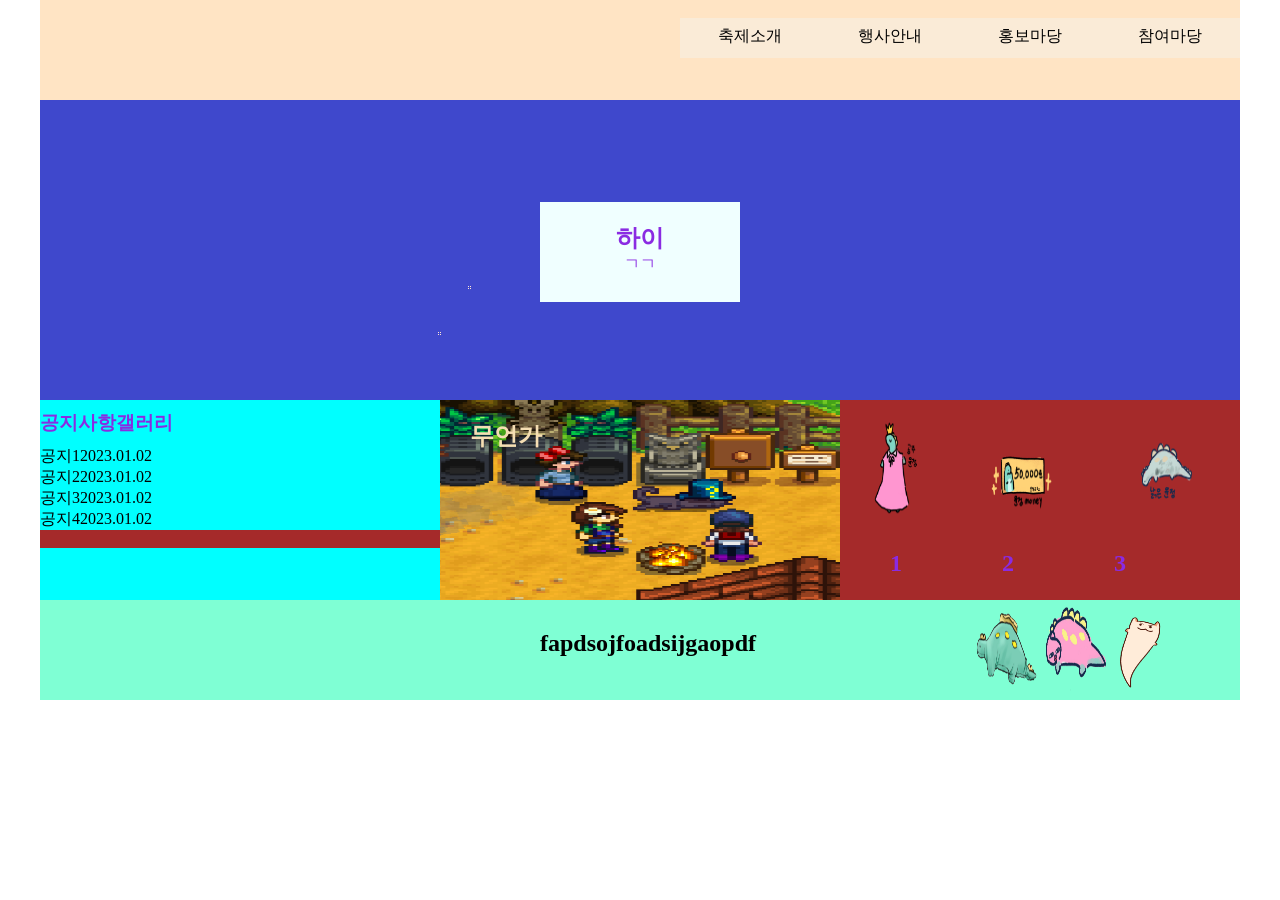
<file: ex/index.html>
<!DOCTYPE html>
<html lang="ko">
<head>
    <meta charset="UTF-8">
    <meta name="viewport" content="width=device-width, initial-scale=1.0">
    <title>Document</title>
    <link rel="stylesheet" href="css/style.css">
    <script src="js/jquery-1.12.3.js"></script>
    <script src="js/script.js"></script>
</head>
<body>
    <div id="wrap">
        <header>
            <a href="#"><img></a>
            <nav>
                <ul>
                    <li><a href="#">축제소개</a>
                        <ul>
                            <li><a href="#">초대말씀</a></li>
                            <li><a href="#">축제개요</a></li>
                            <li><a href="#">축제연혁</a></li>
                            <li><a href="#">오시는길</a></li>
                        </ul>
                    </li>
                    <li><a href="#">행사안내</a>
                        <ul>
                            <li><a href="#">초대말씀</a></li>
                            <li><a href="#">축제개요</a></li>
                            <li><a href="#">축제연혁</a></li>
                            <li><a href="#">오시는길</a></li>
                        </ul>
                    </li>
                    <li><a href="#">홍보마당</a>
                        <ul>
                            <li><a href="#">축제소식</a></li>
                            <li><a href="#">보도자료</a></li>
                            <li><a href="#">음식레시피</a></li>
                        </ul>
                    </li>
                    <li><a href="#">참여마당</a>
                        <ul>
                            <li><a href="#">참가후기</a></li>
                            <li><a href="#">포토갤러리</a></li>
                        </ul>
                    </li>
                </ul>
            </nav>
        </header>
        <div id="slider">
            <div class="gall">
                <article class="slider">
                    <a href="#">
                        <img src="images/1.png" alt="1">
                        <div class="s">
                            <h2>하이</h2>
                            <p>ㄱㄱ</p>
                        </div>
                    </a>
                </article>
                <article class="slider">
                    <a href="#">
                        <img src="images/aa.png" alt="1">
                        <div class="s">
                            <h2>하이1</h2>
                            <p>ㄱㄱ1</p>
                        </div>
                    </a>
                </article>
                <article class="slider">
                    <a href="#">
                        <img src="images/sapng.png" alt="1">
                        <div class="s">
                            <h2>하이1</h2>
                            <p>ㄱㄱ1</p>
                        </div>
                    </a>
                </article>
            </div>
        </div>
        <div class="gr">
            <article id="gall">
                <div class="text">
                    <h3><a href="#">공지사항</a></h3>
                    <h3><a href="#">갤러리</h3>
                </div>
                <div class="on">
                    <div class="a">
                        <ul>
                            <li class="t"><a href="#"></a>공지1<span>2023.01.02</span></li>
                            <li><a href="#"></a>공지2<span>2023.01.02</span></li>
                            <li><a href="#"></a>공지3<span>2023.01.02</span></li>
                            <li><a href="#"></a>공지4<span>2023.01.02</span></li>
                        </ul>
                    </div>
                </div>
                <div>
                    <div class="ng">
                        <img>
                        <img>
                        <img>
                    </div>
                </div>
            </article>
            <article id="ba">
                <a href="#"><h2>무언가</h2><img src="images/33.png" alt="배너"></a>
            </article>
            <article id="go">
                <div class="gg">
                    <a href="#"><img src="images/meme13.png" alt="m"></a>
                    <a href="#"><img src="images/meme5.png" alt="m"></a>
                    <a href="#"><img src="images/meme21.png" alt="m"></a>
                </div>
                <div class="tt">
                    <a href="#"><h2>1</h2></a>
                    <a href="#"><h2>2</h2></a>
                    <a href="#"><h2>3</h2></a>
                </div>
            </article>
        </div>
        <footer>
            <a href="#"><img></a>
            <h2>fapdsojfoadsijgaopdf</h2>
            <div class="r">
                <a href="#"><img src="images/meme18.png" alt="1"></a>
                <a href="#"><img src="images/meme19.png" alt="1"></a>
                <a href="#"><img src="images/meme20.png" alt="1"></a>
            </div>
        </footer>

        <div class="po">
            <h2>aaaa</h2>
            <h3>dkssuddkssuddkssuddkssuddkssuddkssssuddkssuddkssudd<br>kssuddkssuddkssuddkssuddkssuddkssuddssuddkssud</h3>
            <button>닫기</button>
        </div>
    </div>
</body>
</html>
</file>
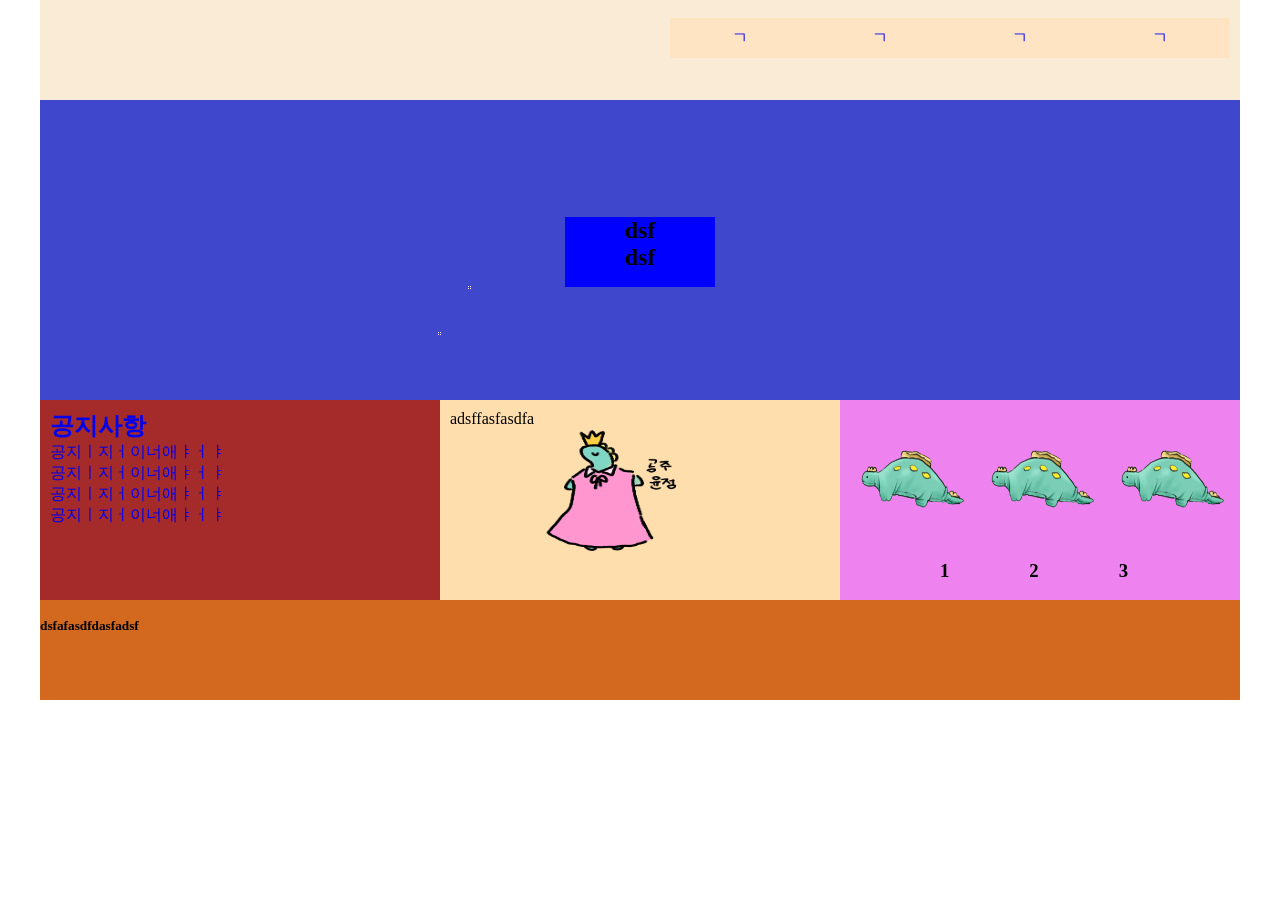
<file: ex1/index.html>
<!DOCTYPE html>
<html lang="ko">
<head>
    <meta charset="UTF-8">
    <meta name="viewport" content="width=device-width, initial-scale=1.0">
    <title>Document</title>
    <link rel="stylesheet" href="css/style.css">
    <script src="js/jquery-1.12.3.js"></script>
    <script src="js/script.js"></script>
</head>
<body>
    <div class="wrap">
        <header>
            <img>
            <nav>
                <ul>
                    <li class="gub"><a href="#">ㄱ</a>
                        <ul>
                            <li class="sub"><a href="#">ㅂ</a></li>
                            <li class="sub"><a href="#">ㅂ</a></li>
                            <li class="sub"><a href="#">ㅂ</a></li>
                            <li class="sub"><a href="#">ㅂ</a></li>
                        </ul>
                    </li>
                    <li class="gub"><a href="#">ㄱ</a>
                        <ul>
                            <li class="sub"><a href="#">ㅂ</a></li>
                            <li class="sub"><a href="#">ㅂ</a></li>
                            <li class="sub"><a href="#">ㅂ</a></li>
                            <li class="sub"><a href="#">ㅂ</a></li>
                        </ul>
                    </li>
                    <li class="gub"><a href="#">ㄱ</a>
                        <ul>
                            <li class="sub"><a href="#">ㅂ</a></li>
                            <li class="sub"><a href="#">ㅂ</a></li>
                            <li class="sub"><a href="#">ㅂ</a></li>
                            <li class="sub"><a href="#">ㅂ</a></li>
                        </ul>
                    </li>
                    <li class="gub"><a href="#">ㄱ</a>
                        <ul>
                            <li class="sub"><a href="#">ㅂ</a></li>
                            <li class="sub"><a href="#">ㅂ</a></li>
                            <li class="sub"><a href="#">ㅂ</a></li>
                            <li class="sub"><a href="#">ㅂ</a></li>
                        </ul>
                    </li>
                </ul>
            </nav>
        </header>
        <div class="silder">
            <div class="r">
                <article id="silder">
                    <img src="images/1.png" alt="2">
                    <div class="a">
                        <h2>dsf</h2>
                        <h2>dsf</h2>
                    </div>
                </article>
                <article id="silder">
                    <img src="images/sapng.png" alt="2">
                    <div class="a">
                        <h2>dsf</h2>
                        <h2>dsf</h2>
                    </div>
                </article>
                <article id="silder">
                    <img src="images/aa.png" alt="2">
                    <div class="a">
                        <h2>dsf</h2>
                        <h2>dsf</h2>
                    </div>
                </article>
            </div>
        </div>
        <div class="gr">
            <article class="con">
                <ul class="tabmenu">
                    <li>
                        <h2><a href="#">공지사항</a></h2>
                        <div class="notice tab">
                            <ul>
                                <li>
                                    <a href="#" class="pop">
                                        <p>공지ㅣ지ㅓ이너애ㅑㅓㅑ</p>
                                    </a>
                                </li>
                                <li>
                                    <a href="#">
                                        <p>공지ㅣ지ㅓ이너애ㅑㅓㅑ</p>
                                    </a>
                                </li>
                                <li>
                                    <a href="#">
                                        <p>공지ㅣ지ㅓ이너애ㅑㅓㅑ</p>
                                    </a>
                                </li>
                                <li>
                                    <a href="#">
                                        <p>공지ㅣ지ㅓ이너애ㅑㅓㅑ</p>
                                    </a>
                                </li>
                            </ul>
                        </div>
                    </li>
                    <!-- <li>
                        <h2><a href="#">갤러리</a></h2>
                        <div class="gall tab">
                            <ul>
                                <li>
                                    <a href="#">
                                        <img src="images/meme13.png" alt="공주 윤정">
                                    </a>
                                </li>
                                <li>
                                    <a href="#">
                                        <img src="images/meme13.png" alt="공주 윤정">
                                    </a>
                                </li>
                                <li>
                                    <a href="#">
                                        <img src="images/meme13.png" alt="공주 윤정">
                                    </a>
                                </li>
                            </ul>
                        </div>
                    </li> -->
                </ul>
            </article>
            
            <article class="ba">
                <div class="i">
                    <p>adsffasfasdfa</p>
                    <img src="images/meme13.png" alt="1">
                </div>
            </article>
            <article class="go">
                <div class="yt">
                    <img src="images/meme18.png" alt="2">
                    <img src="images/meme18.png" alt="2">
                    <img src="images/meme18.png" alt="2">
                </div>
                <div class="text">
                    <h3>1</h3>
                    <h3>2</h3>
                    <h3>3</h3>
                </div>
            </article>
        </div>
        <footer>
            <div class="p">
                <img>
                <h5>dsfafasdfdasfadsf</h5>
                <div class="uoi">
                    <img>
                    <img>
                    <img>
                </div>
            </div>
        </footer>


        <div class="popup">
            <h2>ㅇ오아아아아</h2>
            <p>지빚비ㅣ지집지지지지비집지ㅣㅣ집지ㅣㅣㅂ지지</p>
            <button>취소</button>
        </div>
    </div>
</body>
</html>
</file>
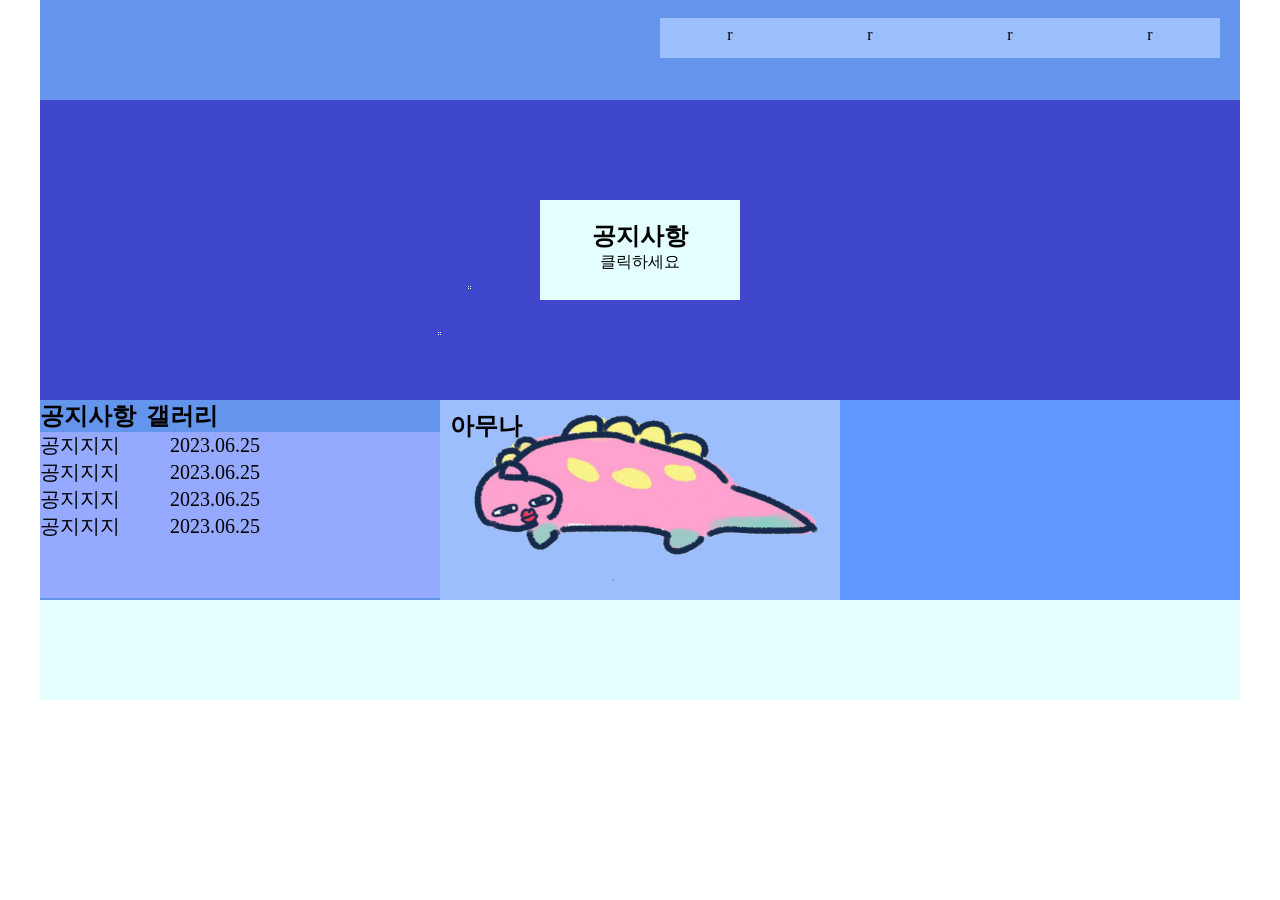
<file: ex2/index.html>
<!DOCTYPE html>
<html lang="ko">
<head>
    <meta charset="UTF-8">
    <meta name="viewport" content="width=device-width, initial-scale=1.0">
    <title>Document</title>
    <link rel="stylesheet" href="css/style.css">
    <script src="js/jquery-1.12.3.js"></script>
    <script src="js/script.js"></script>
</head>
<body>
    <div class="wrap">
        <header>
            <img>
            <nav>
                <ul>
                    <li><a href="#">r</a>
                        <ul>
                            <li><a href="#">q</a></li>
                            <li><a href="#">q</a></li>
                            <li><a href="#">q</a></li>
                            <li><a href="#">q</a></li>
                        </ul>
                    </li>
                    <li><a href="#">r</a>
                        <ul>
                            <li><a href="#">q</a></li>
                            <li><a href="#">q</a></li>
                            <li><a href="#">q</a></li>
                            <li><a href="#">q</a></li>
                        </ul>
                    </li>
                    <li><a href="#">r</a>
                        <ul>
                            <li><a href="#">q</a></li>
                            <li><a href="#">q</a></li>
                            <li><a href="#">q</a></li>
                            <li><a href="#">q</a></li>
                        </ul>
                    </li>
                    <li><a href="#">r</a>
                        <ul>
                            <li><a href="#">q</a></li>
                            <li><a href="#">q</a></li>
                            <li><a href="#">q</a></li>
                            <li><a href="#">q</a></li>
                        </ul>
                    </li>
                </ul>
            </nav>
        </header>
        <div class="silder">
            <div class="r">
                <article id="silder">
                    <a href="#"><img src="images/1.png" alt="1">
                    <div class="text">
                        <h2>공지사항</h2>
                        <p>클릭하세요</p>
                    </div></a>
                    <a href="#"><img src="images/aa.png" alt="1">
                    <div class="text">
                        <h2>공지사항</h2>
                        <p>클릭하세요</p>
                    </div></a>
                    <a href="#"><img src="images/sapng.png" alt="1">
                    <div class="text">
                        <h2>공지사항</h2>
                        <p>클릭하세요</p>
                    </div></a>
                </article>
            </div>
        </div>
        <div class="gr">
            <article class="gall">
                <div class="flor">
                    <div class="te">
                        <h2 class="no"><a href="#">공지사항</a>
                        </h2>
                        <h2 class="ga"><a href="#">갤러리</a></h2>
                    </div>
                    <div class="js">
                        <div class="notion">
                            <ul>
                                <li class="pop"><a href="#">공지지지</a><span>2023.06.25</span></li>
                                <li><a href="#">공지지지</a><span>2023.06.25</span></li>
                                <li><a href="#">공지지지</a><span>2023.06.25</span></li>
                                <li><a href="#">공지지지</a><span>2023.06.25</span></li>
                            </ul>
                        </div>
                        <div class="gallery">
                            <div class="ia">
                                <img src="images/meme13.png" alt="1">
                                <img src="images/meme13.png" alt="1">
                                <img src="images/meme13.png" alt="1">
                            </div>
                        </div>
                    </div>
                </div>
            </article>
            <article class="ba">
                <div class="banner">
                    <h2>아무나</h2>
                    <img src="images/meme19.png" alt="1">
                </div>
            </article>
            <article class="go"></article>
        </div>
        <footer></footer>
    </div>
    <div class="warm">
            <h2>팝업</h2>
            <p>아아아아아아아아아</p>
            <button>닫기</button>
        </div>
</body>
</html>
</file>
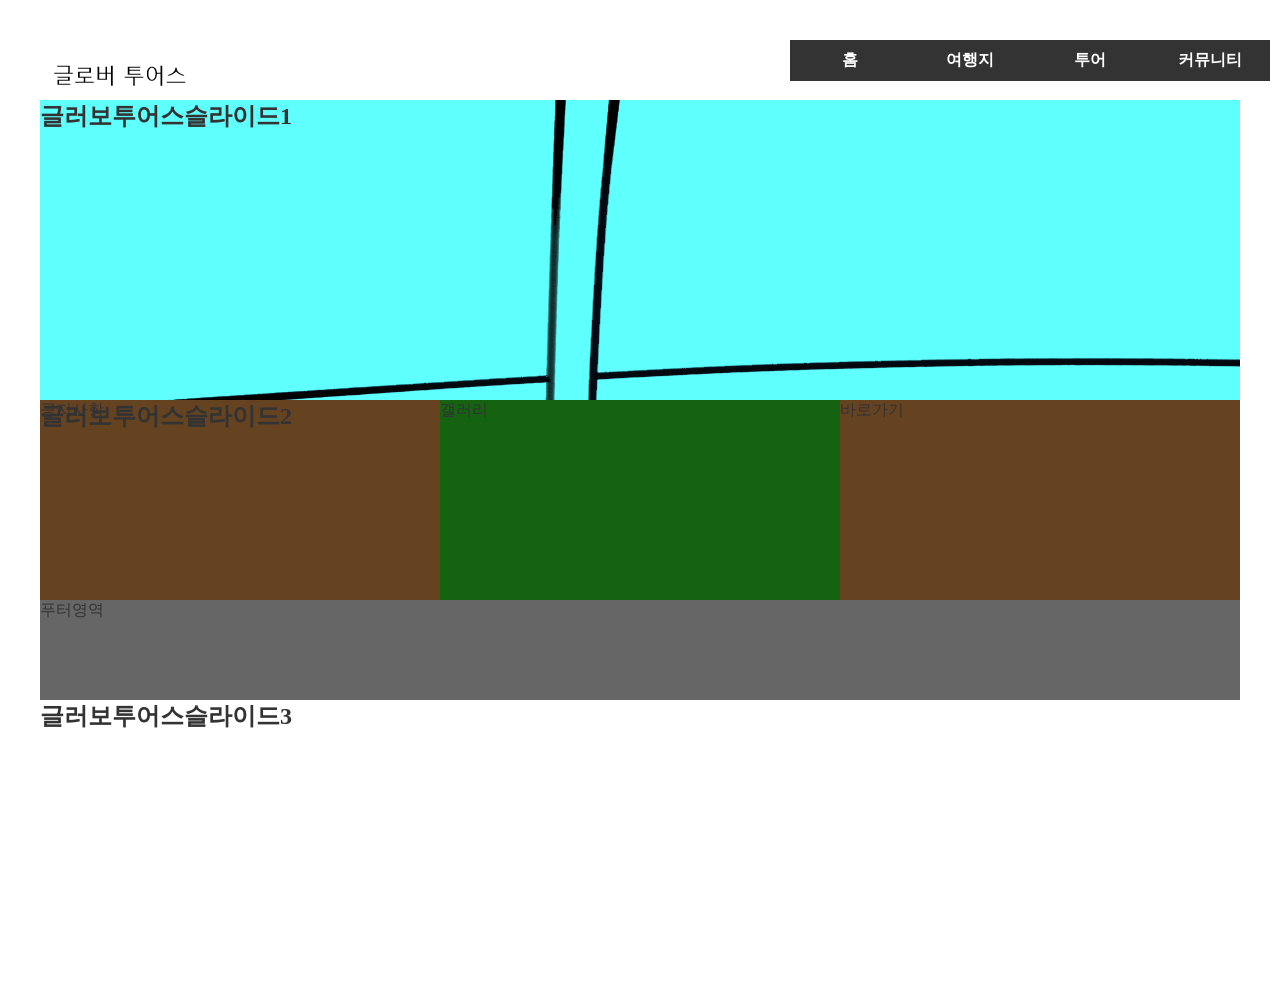
<file: type1/index.html>
<!DOCTYPE html>
<html lang="ko">
<head>
    <meta charset="UTF-8">
    <meta name="viewport" content="width=device-width, initial-scale=1.0">
    <title>글로벌투어스</title>
    <link href="css/style.css" rel="stylesheet">
    <script src="js/jquery-1.12.3.js"></script>
    <script src="js/script.js"></script>
</head>
<body>
    <div class="wrap">
        <div class="inner">
            <header>
                <h1><a href="#"><img src="images/logo.png" alt="글로벌투어스"></a></h1>
                <nav>
                    <ul>
                        <li><a href="#"">홈</a>
                        <ul class="sub">
                            <li><a href="#">회사소개</a></li>
                            <li><a href="#">CEO 인사말</a></li>
                            <li><a href="#">회사비전</a></li>
                            <li><a href="#">오시는길</a></li>
                        </ul></li>
                        <li><a href="#"">여행지</a>
                            <ul class="sub">
                                <li><a href="#">아시아</a></li>
                                <li><a href="#">유럽</a></li>
                                <li><a href="#">북미</a></li>
                                <li><a href="#">기타지역</a></li>
                            </ul></li>
                        </li>
                        <li><a href="#"">투어</a>
                            <ul class="sub">
                                <li><a href="#">패키지 투어</a></li>
                                <li><a href="#">맞춤형 투어</a></li>
                                <li><a href="#">테마 투어</a></li>
                                <li><a href="#">당일치기</a></li>
                            </ul></li>
                        </li>
                        <li><a href="#"">커뮤니티</a>
                            <ul class="sub">
                                <li><a href="#">이용후기</a></li>
                                <li><a href="#">갤러리</a></li>
                                <li><a href="#">문의하기</a></li>
                            </ul></li>
                        </li>
                    </ul>
                </nav>
            </header>
            <section class="slide">
                <ul>
                    <li class="s1">
                        <a href="#">
                            <h2><span>글러보투어스</span>슬라이드1</h2>
                        </a>
                    </li>
                    <li class="s2">
                        <a href="#">
                            <h2><span>글러보투어스</span>슬라이드2</h2>
                        </a>
                    </li>
                    <li class="s3">
                        <a href="#">
                            <h2><span>글러보투어스</span>슬라이드3</h2>
                        </a>
                    </li>
                </ul>
            </section>
            <div class="contents">
                <article class="notice">공지사항</article>
                <article class="gall">갤러리</article>
                <article class="go">바로가기</article>
            </div>
            <footer>푸터영역</footer>
        </div>
    </div>
</body>
</html>
</file>
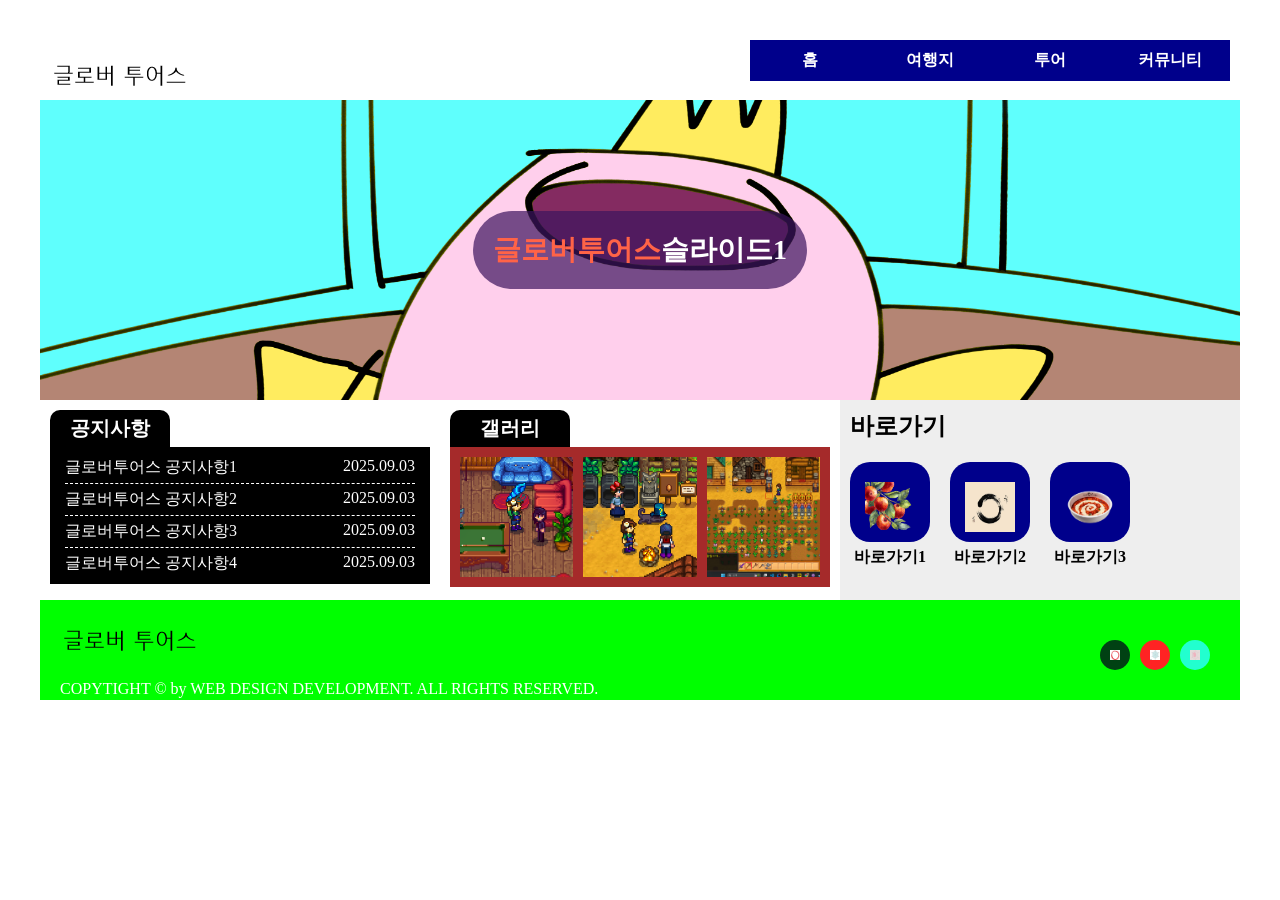
<file: typeA/index.html>
<!DOCTYPE html>
<html lang="ko">
<head>
    <meta charset="UTF-8">
    <meta name="viewport" content="width=device-width, initial-scale=1.0">
    <title>글로벌투어스</title>
    <link href="css/style.css" rel="stylesheet">
    <script src="js/jquery-1.12.3.js"></script>
    <script src="js/script.js"></script>
</head>
<body>
    <div class="wrap">
        <div class="inner">
            <header>
                <h1><a href='#'><img src="images/logo.png" alt="글로버투어스"></a></h1>
                <nav>
                    <ul>
                        <li><a href="#">홈</a>
                            <ul class="sub">
                                <li><a href="#">회사소개</a></li>
                                <li><a href="#">CEO인사말</a></li>
                                <li><a href="#">회사비전</a></li>
                                <li><a href="#">오시는길</a></li>
                            </ul>
                        <li><a href="#">여행지</a>
                            <ul class="sub">
                                <li><a href="#">아시아</a></li>
                                <li><a href="#">유럽</a></li>
                                <li><a href="#">북미</a></li>
                                <li><a href="#">기타지역</a></li>
                            </ul>
                        </li>
                        <li><a href="#">투어</a>
                            <ul class="sub">
                                <li><a href="#">패키지 투어</a></li>
                                <li><a href="#">맞춤형 투어</a></li>
                                <li><a href="#">테마 투어</a></li>
                                <li><a href="#">당일 치기</a></li>
                            </ul>
                        </li>
                        <li><a href="#">커뮤니티</a>
                            <ul class="sub">
                                <li><a href="#">이용후기</a></li>
                                <li><a href="#">갤러리</a></li>
                                <li><a href="#">문의하기</a></li>
                            </ul>    
                        </li>
                    </li>
                    </ul>
                </nav>
            </header>
            <section class="slide">
                <ul>
                    <li class="s1">
                        <a href="#">
                            <h2><span>글로버투어스</span>슬라이드1</h2>
                        </a>
                    </li>
                    <li class="s2">
                        <a href="#">
                            <h2><span>글로버투어스</span>슬라이드2</h2>
                        </a>
                    </li>
                    <li class="s3">
                        <a href="#">
                            <h2><span>글로버투어스</span>슬라이드3</h2>
                        </a>
                    </li>
                </ul>
            </section>
            <div class="contents">
                <article class="notice">
                    <h2>공지사항</h2>
                    <ul>
                        <li><a href="#" class="pop"><p>글로버투어스 공지사항1</p><span class="data">2025.09.03</span></a></li>
                        <li><a href="#"><p>글로버투어스 공지사항2</p><span class="data">2025.09.03</span></a></li>
                        <li><a href="#"><p>글로버투어스 공지사항3</p><span class="data">2025.09.03</span></a></li>
                        <li><a href="#"><p>글로버투어스 공지사항4</p><span class="data">2025.09.03</span></a></li>
                    </ul>
                </article>
                <article class="gall">
                    <h2>갤러리</h2>
                    <ul>
                        <li><a href="#"><img src="images/g1.png" alt="후기1"></a></li>
                        <li><a href="#"><img src="images/g2.png" alt="후기2"></a></li>
                        <li><a href="#"><img src="images/g3.png" alt="후기3 "></a></li>
                    </ul>
                </article>
                <article class="go">
                    <h2>바로가기</h2>
                    <ul>
                        <li>
                            <a href="#">
                                <p><img src="images/icon01.png" alt="바로가기1"></p>
                                <span>바로가기1</span>
                            </a>
                        </li>
                        <li>
                            <a href="#">
                                <p><img src="images/icon02.png" alt="바로가기2"></p>
                                <span>바로가기2</span>
                            </a>
                        </li>
                        <li>
                            <a href="#">
                                <p><img src="images/icon03.png" alt="바로가기3"></p>
                                <span>바로가기3</span>
                            </a>
                        </li>
                </article> 
            </div>
            <footer>
                <p class="flogo"><img src="images/logo.png" alt="글로버투어스"></p>
                <ul class="fsns">
                    <li><a href="#"><img src="images/sns1.png" alt="sns1"></a></li>
                    <li><a href="#"><img src="images/sns2.png" alt="sns2"></a></li>
                    <li><a href="#"><img src="images/sns3.png" alt="sns3"></a></li>
                </ul>
                <p class="fcopy">
                    COPYTIGHT &copy; by WEB DESIGN DEVELOPMENT. ALL RIGHTS RESERVED.
                </p>
            </footer>
        </div>
        <div class="popup">
            <h2>글로버투어스 공지사항1</h2>
            <p class="img">
                <img src="images/pop.png" alt="팝업이미지">
            </p>
            <p class="text">
                글로버투어스 공지사항<br>
                팝업창 내용입니다. <br>
                <strong>강조부분 알아서 강조</strong>
            </p>
            <p class="close">
                <button>CLOSE X</button>
            </p>
        </div>
    </div>
</body>
</html>
</file>
<file: ex/css/style.css>
@charset "utf-8";

*{
    margin: 0;
    padding: 0;
    box-sizing: border-box;
}
li {
    list-style: none;
}
a{
    text-decoration: none;
    color: blueviolet;
}

.wrap{
    width: 1200px;
    position: relative;
    margin: 0 auto;
}

header {
    width: 1200px;
    height: 100px;
    margin: 0 auto;
    position: relative;
    background-color: bisque;
}

nav>ul {
    margin: 0 auto;
    display: flex;
    float: right;
}

nav>ul>li {
    top: 0;
    text-align: center;
}

nav>ul>li>a {
    display: block;
    width: 140px;
    height: 40px;
    padding-top: 8px;
    background-color: antiquewhite;
    color: black;
}

nav>ul>li>a:hover {
    background-color: burlywood;
}

nav>ul>li>ul {
    position: absolute;
    padding: 0;
    margin: 0;
    color: black;
    background-color: #ffe4bc;
    width: 140px;
    height:  100px;
    margin: 0;
    display: none;
}

nav>ul>li>ul>li>a {
    color: black;
}


#slider {
    margin: 0 auto;
    width: 1200px;
    height: 300px;
    overflow: hidden;
}

.slider {
    width: 100%;
    height: 100%;
    position: relative;
}

.s {
    width: 200px;
    height: 100px;
    position: absolute;
    background-color: azure;
    z-index: 10;
    transform: translate(-50%, -50%);
    top: 50%;
    left: 50%;
    text-align: center;
    padding: 20px;
}

.gr {
    margin: 0 auto;
    display: flex;
    width: 1200px;
    height: 200px;
    
}

#gall {
    background-color: aqua;
    width: 400px;
    height: 100%;
}

.ng {
    width: 100%;
    height: 100%;
    background-color: brown;
}

#gall>.a>ul>li>span {
    float: right;
    margin-right: 5px;
}

#ba {
    background-color: blue;
    width: 400px;
    height: 100%;
    text-align: center;
}

#ba>a>h2 {
    position: absolute;
    color: wheat;
    z-index: 1;
    padding: 20px 30px;
    
}
#ba>a>img{
    width: 100%;
    height: 100%;
    position: relative;
    
}

#go {
    background-color: brown;
    width: 400px;
    height: 100%;
    /* display: flex; */
}

.gg{
    display: flex;
    width: 400px;
    height: 150px;
}

.gg>a {
    display: block;
    width: 200px;
    height: 150px;
}
.gg>a>img{
    display: flex;
    width: 130px;
    height: 150px;
}
.tt {
    display: flex;
    padding-left: 50px;
    gap: 100px;
}


.text {
    display: flex;
    margin-top: 10px;
    margin-bottom: 10px;
}

footer {
    display: flex;
    width: 1200px;
    height: 100px;
    margin: 0 auto;
    background-color: aquamarine;
}

footer>h2{
    width: 300px;
    height: 50px;
    margin-left: 500px;
    margin-top: 30px;
}

.r {
    margin-left: 130px;
    width: 100px;
    height: 100px;
    display: flex;
}

.r>a>img{
    margin: 0;
    width: 70px;
    height: 100px;
}

.po {
    margin: 0;
    width: 600px;
    height: 300px;
    background-color: azure;
    position: absolute;
    top: 50%;
    z-index: 13;
    left: 50%;
    transform: translate(-50%, -50%);
    text-align: center;
    display: none;
}

.po>h2 {
    font-size: 45px;
}

.po>h3 {
    margin-top: 30px;
}

.po>button {
    margin-top: 70px;
}
</file>
<file: ex1/css/style.css>
@charset "utf-8";

* {
    margin: 0;
    padding: 0;
    box-sizing: border-box;
}
li {
    list-style: none;
}

a{
    text-decoration: none;
}

.wrap {
    width: 1200px;
    margin: 0 auto;

    position: relative;
}

header {
    width: 1200px;
    height: 100px;
    position: relative;
    background-color: antiquewhite;
}

header>nav>ul {
    display: flex;
    float: right;
    margin-right: 10px;
    text-align: center;
}


nav>ul>li>a {
    display: block;
    width: 140px;
    height: 40px;
    background-color: bisque;
    padding: 10px;
}

nav>ul>li>a:hover{
    background-color: #ffffda;
}

nav>ul>li>ul {
    background-color: #fff5e8;
    display: none;
    position: absolute;
    width: 140px;
    height: 40px;
    z-index: 13;
}

.silder {
    width: 1200px;
    height: 300px;
    margin: 0 auto;
    position: relative;
    overflow: hidden;
}

#silder {
    width: 100%;
    height: 100%;
    position: relative;
}


.a {
    width: 150px;
    height: 70px;
    background-color: blue;
    z-index: 10;
    position: absolute;
    left: 50%;
    top: 50%;
    transform: translate(-50%, -50%);
    text-align: center;
}

.gr{
    display: flex;
    width: 1200px;
    height: 200px;
}


.con {
    width: 400px;
    height: 200px;
    background-color: brown;
    padding: 10px;
}











.ba {
    width: 400px;
    height: 200px;
    background-color: yellowgreen;
}

.i{
    text-align: center;
    position: relative;
}

.i>img{
    width: 400px;
    height: 200px;
    background-color: navajowhite;
}

.i>p{
    position: absolute;
    font-size: medium;
    padding: 10px;
}

.go {
    width: 400px;
    height: 200px;
    background-color: violet;
}

.yt {
    display: flex;
    width: 100%;
    height: 80%;
    position: relative;
}

.yt>img {
    width: 30%;
    height: 50%;
    margin-top: 40px;
    margin-left: 10px;
}

.text {
    display: flex;
    gap: 80px;
    position: absolute;
    margin-left: 100px;
}

footer{
    width: 1200px;
    height: 100px;
    background-color: chocolate;
}



.popup{
    background-color: bisque;
    width: 500px;
    height: 200px;

    padding: 10px;
    border-radius: 20px;
    text-align: center;

    position: absolute;
    top: 50%;
    left: 50%;
    transform: translate(-50%, -50%);

    z-index: 999;
    
    display: none;
}


.popup button{
    margin-top: 80px;
}
</file>
<file: ex2/css/style.css>
@charset "utf-8";

* {
    margin: 0;
    padding: 0;
    box-sizing: border-box;
}
li {
    list-style: none;
}
a{
    text-decoration: none;
    color: black;
}

.wrap{
    margin: 0 auto;
    width: 1200px;
    position: relative;
}

header {
    width: 1200px;
    height: 100px;
    margin: 0;
    position: relative;
    background-color: cornflowerblue;
}

header>nav>ul {
    display: flex;
    text-align: center;
    float: right;
    margin-right: 20px;
}

header>nav>ul>li>a{
    display: block;
    width: 140px;
    height: 40px;
    background-color: #9cbefd;
    padding: 8px;
}

header>nav>ul>li>a:hover {
    background-color: hsl(219, 100%, 76%);
}

header>nav>ul>li>ul {
    width: 140px;
    height: 100px;
    background-color: hsl(220, 100%, 88%);
    display: none;
    position: absolute;
    z-index: 13;
}


.silder {
    width: 1200px;
    height: 300px;
    margin: 0 auto;
    overflow: hidden;
}

#silder {
    width: 1200px;
    height: 300px;
    /* position: relative;   */
}

#silder>a {
    width: 1200px;
    height: 300px;
    float: right;
    position: relative; 
}


.text {
    width: 200px;
    height: 100px;
    background-color: #e5feff;
    text-align: center;
    padding-top: 20px;
    position: absolute;
    z-index: 10;
    transform: translate(-50%, -50%);
    top: 50%;
    left: 50%;
}

.gr {
    width: 1200px;
    height: 200px;
    margin: 0 auto;
    display: flex;
}

.gall {
    width: 400px;
    height: 100%;
    background-color: cornflowerblue;
}

.te{
    display: flex;
    gap: 10px;
}

.js {
    width: 400px;
    height: 166px;
}

.js>div{
    display: none;
}

.notion {
    width: 100%;
    height: 100%;
    background-color: hwb(228 58% 0%);
    position: relative;
}

.gallery {
    width: 100%;
    height: 100%;
    background-color: hsl(219, 98%, 62%);
}

.ba{
    width: 400px;
    height: 100%;
    background-color: #9cbefd;
}

.notion>ul {
    width: 100%;
    height: 100%;
    position: absolute;
    z-index: 19;
    
}

.notion>ul>li>a {
    font-size: 20px;
}

.notion>ul>li>span {
    margin-left: 50px;
    font-size: 20px;
}

.ia {
    width: 400px;
    height: 170px;
    display: flex;
}

.ia>img {
    margin-top: 50px;
    height: 50%;
    width: 40%;
}

.banner {
    width: 100%;
    height: 100%;
    position: relative;
}

.banner>img {
    width: 100%;
    height: 100%;
}

.banner>h2 {
    position: absolute;
    z-index: 99;
    margin: 10px;
}

.go {
    background-color: #6198ff;
    width: 400px;
    height: 100%;
}

footer {
    width: 1200px;
    height: 100px;
    background-color: #e5feff;
}

.warm {
    width: 350px;
    height: 400px;
    background-color: rgb(159, 160, 160);
    text-align: center;
    padding: 100px;
    position: absolute;
    z-index: 100;
    top: 50%;
    left: 50%;
    transform: translate(-50%, -50%);
    display: none;

}

.warm>button {
    margin: 50px;
}
</file>
<file: type1/css/style.css>
@charset "utf-8";
*{margin: 0; padding: 0; box-sizing: border-box;}
li{list-style:none;}
a{text-decoration:none; color:inherit;}
img{vertical-align: top; max-width: 100%;}
button{cursor:pointer;}
body{background: #fff; color: #333;}

.inner{width:1200px; margin: auto;}
header{height:100px; background: #fff; padding-top: 35px; padding-left:10px;}
nav{position: absolute; top: 40px; right: 10px; z-index: 10;}
nav>ul{display: flex;}
nav>ul>li>a{display: block; width: 120px; text-align: center; font-weight: bold; padding: 10px; background: #333; color: #fff;}
nav>ul>li:hover>a{background: hsl(0, 0%, 75%);}
.sub{display:none;}
.sub li a{display: block; background: #fff; padding: 5px; text-align: center; font-size: 14px;}
.sub li a:hover{background: #333; color: #fff;}

.slide{height:300px; background:#123456;}
.slide ul li{width: 1200px; height:300px;}
.slide ul li a{display: block; height: 100%;}
.slide ul li.s1{background: url(../images/s1.png);}

.contents{height:200px; background:#654321; display: flex;}
.contents article{width: 400px;}
.contents .gall{background:#156311;}
footer{height:100px; background:#666;}
</file>
<file: typeA/css/style.css>
@charset "uft-8";
*{margin: 0; padding: 0; box-sizing: border-box;}
li{list-style: none;}
a{text-decoration: none; color: inherit;}
img{vertical-align: top; max-width: 100%;}
button{cursor: pointer;}
body{background: #fff; color: #333;}

.wrap{position: relative;}
.inner{width: 1200px; margin: auto;}
header{position: relative; height: 100px; background-color: #fff; padding-top: 35px; padding-left: 10px;}
nav{position: absolute; top: 40px; right: 10px; z-index: 10;}
nav>ul{display: flex;}
nav>ul>li:hover>a{background: darkmagenta;}
nav>ul>li>a{display: block; width: 120px; text-align: center; font-weight: bold; padding: 10px; background: darkblue; color: #fff;}
.sub{display: none;}
.sub li a{display: block; background: #fff; padding: 5px; text-align: center; font-size: 14px;}
.sub li a:hover{background: navy; }

.slide{height: 300px; background: rgb(255, 255, 0); overflow: hidden;}
.slide ul{display: flex; width: 3600px;}
.slide ul li{width: 1200px; height: 300px; position: relative;}
.slide ul li a{display:block; height: 100%;}
.slide ul li.s1{background: url(../images/s1.png) no-repeat center/cover;}
.slide ul li.s2{background: url(../images/s2.jpg) no-repeat center/cover;}
.slide ul li.s3{background: url(../images/s3.png) no-repeat center/cover;}
.slide ul li h2{background: rgba(61,21,95,0.7); position: absolute; top: 50%; left: 50%; transform: translate(-50%, -50%); padding: 20px; border-radius: 50px; font-size: 28px; color: #fff;}
.slide ul li h2 span{color: tomato;}

.contents{height: 200px; display: flex;}
.contents article{width: 400px; color: #fff}
.contents .notice{padding: 10px;}
.notice h2{background:  black; color: #fff; border-radius: 10px 10px 0 0; width: 120px; text-align: center; padding: 5px 0; font-size: 20px;}
.notice ul{background: black; padding: 5px 15px;}
.notice ul li{border-bottom: 1px dashed #fff;}
.notice ul li:last-child{border-bottom: none;}
.notice ul li a{display: block; position: relative; padding: 5px 0; color: #fff;}
.notice ul li span{position: absolute; top: 5px; right: 0;}
.contents .gall{padding: 10px;}
.gall h2{background:  black; color: #fff; border-radius: 10px 10px 0 0; width: 120px; text-align: center; padding: 5px 0; font-size: 20px;}
.gall ul{display: flex; padding: 10px; background: brown; gap: 10px;}
.gall ul li img{width: 120px; height: 120px; object-fit: cover;}
.gall ul li:hover{opacity: 0.7;}
.contents .go{padding: 10px; background: #eee;}
.go h2{color: black; margin-bottom: 20px;}
.go ul{display: flex; gap:20px; justify-self: center;}
.go ul li{text-align: center;}
.go ul li a{display: block; height: 100%;}
.go ul li p{width: 80px; height: 80px; background: darkblue; padding-top: 20px; border-radius: 20px; margin-bottom: 5px;}
.go ul li p img{width: 50px; height: 50px;}
.go ul li span{font-weight: bold; color: black;}

footer{height: 100px; position: relative; gap: 30px; align-items: center; background:  rgb(0, 255, 0); color: #fff; padding-left: 20px;}
.fsns{position: absolute; display: flex; top: 40px; right: 30px; gap: 10px;}
.fsns li a{display: block; padding-top: 10px; width: 30px; height: 30px; background: #fff; border-radius: 50%; text-align: center;}
.fsns li:nth-child(1) a{background: #004113;}
.fsns li:nth-child(2) a{background: #ff2323;}
.fsns li:nth-child(3) a{background: #22ffcf;}
.fsns li a img{width: 10px; height: 10px;}


.popup{position: absolute; width: 500px; top: 30%; left: 35%; transform: translate(-50% -50%); background: #fff; text-align: center; border-radius: 20px; border: 2px solid darkorange; padding: 20px; display: none; z-index: 99;}
.popup h2{color: darksalmon; margin-bottom: 20px;}
.popup .text{margin: 20px 0;}
.popup .close{text-align: right;}
.popup .close button{background: deeppink; border: 0; padding: 10px; color: #fff}
.popup .close button:hover{background: black;}
</file>
